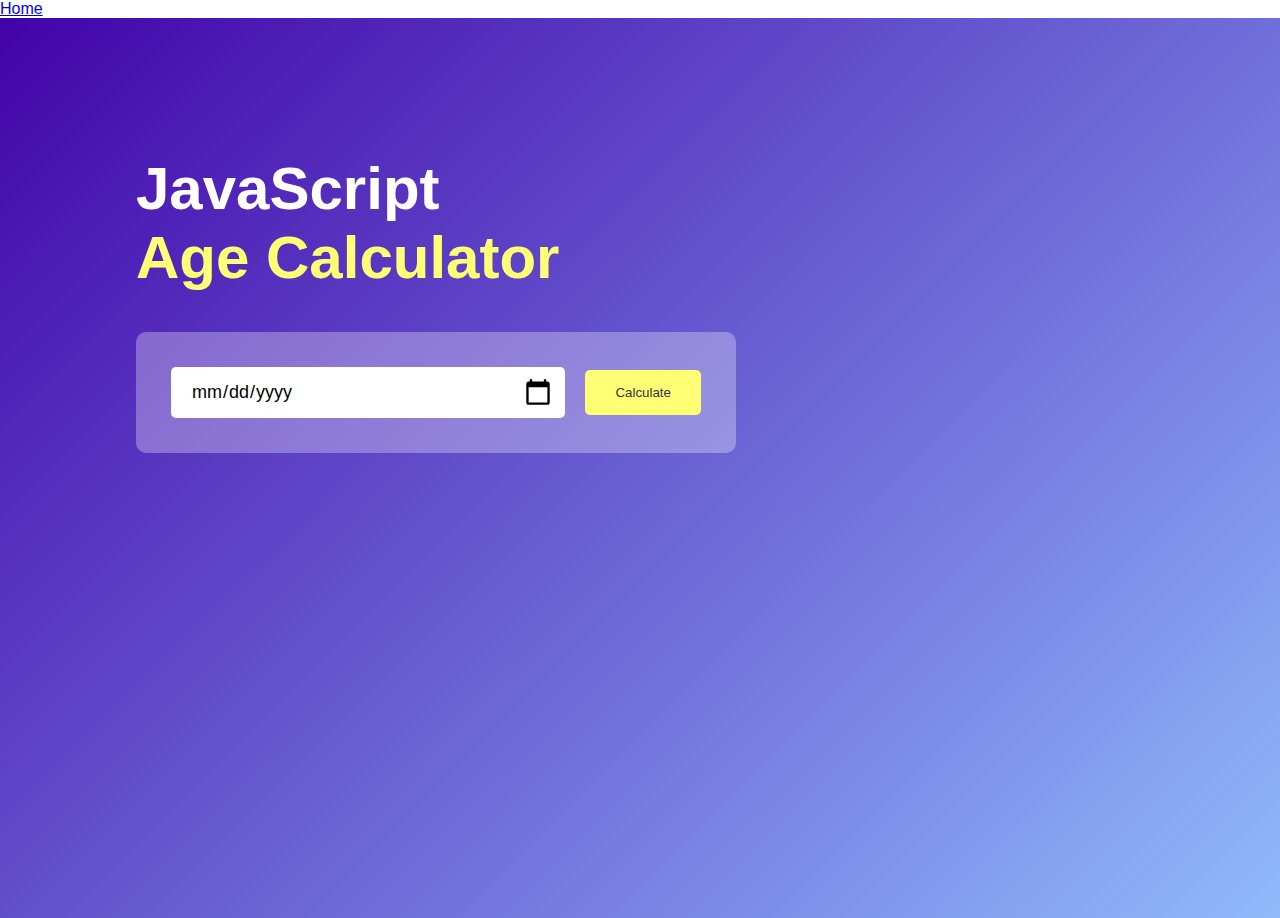
<file: AgeCalculator-app/index.html>
<!DOCTYPE html>
<html lang="en">
<head>
    <meta name="viewport" content="width=device-width, initial-scale=1.0">
    <title>Age calculator app</title>
    <link rel="stylesheet" href="style.css">
</head>
<body>


    <div class="navbar">
        <ul>
            <li><a class="active" href="../index.html">Home</a></li>
          </ul>
      </div>


    <div class="container">
        <div class="calculator">
            <h1>JavaScript<br><span>Age Calculator</span></h1>
            <div class="input-box">
                <input type="date" id="date">
                <button onclick="calculateAge()">Calculate</button>
            </div>
            <p id="result"></p>
        </div>
    </div>
    <script src="app.js"></script>
</body>
</html>
</file>
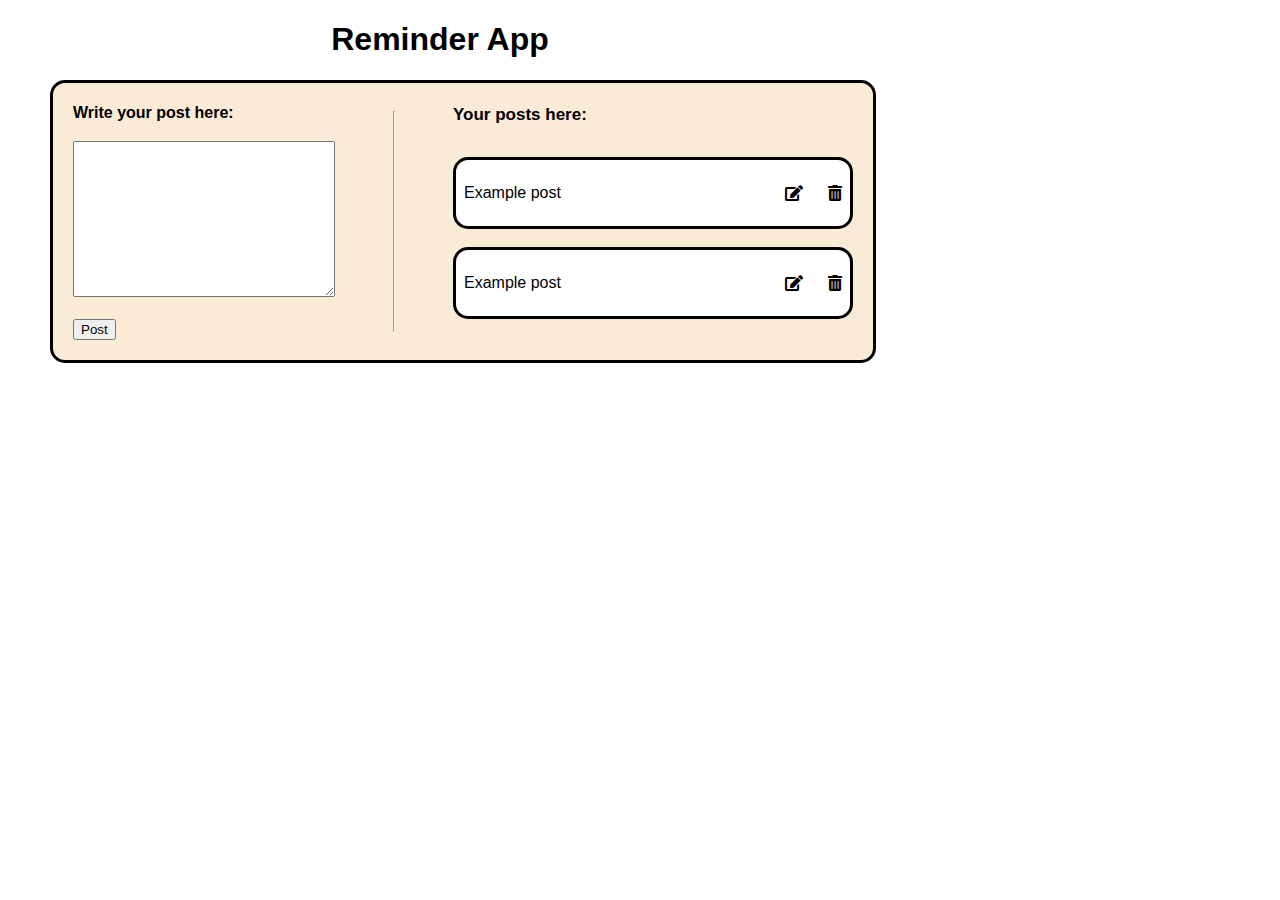
<file: crud_basics/index.html>
<!DOCTYPE html>
<html lang="en">
  <head>
    <meta charset="UTF-8">
    <meta name="viewport" content="width=device-width, initial-scale=1.0">
    <meta http-equiv="X-UA-Compatible" content="ie=edge">
    <title>CRUD basics</title>
    <link rel="stylesheet" href="style.css">
    <link rel="stylesheet" href="https://cdnjs.cloudflare.com/ajax/libs/font-awesome/5.15.4/css/all.min.css"/>

  </head>
  <body>

    <div class="container">
	<h1>Reminder App</h1> 

    <div class="container2">
        <div class="left">
            <form id="form">
                <label class="font" for=""></label><b>Write your post here:</b></label>
                <br><br>
                <textarea name="" id="input" cols="30" rows="10"></textarea>
                <br><br>
                <div id="msg"></div>
                <button type="submit">Post</button>
            </form>
        </div>
        <hr>
        <div class="right">
            <h3 class="font">Your posts here:</h3>
            <div id="posts">

                <div class="card">
                    <p>Example post</p>
                    <span class="options">
                        <i onClick="editPost(this)" class="fas fa-edit"></i>
                        <i onClick="deletePost(this)" class="fas fa-trash-alt"></i>
                    </span>
                </div>
                <br>
                <div class="card">
                    <p>Example post</p>
                    <span class="options">
                        <i onClick="editPost(this)" class="fas fa-edit"></i>
                        <i onClick="deletePost(this)" class="fas fa-trash-alt"></i>
                    </span>
                </div>


                <br>
            </div>
        </div>
    </div>
</div>
  </body>
  <script src="main.js"></script>
</html>
</file>
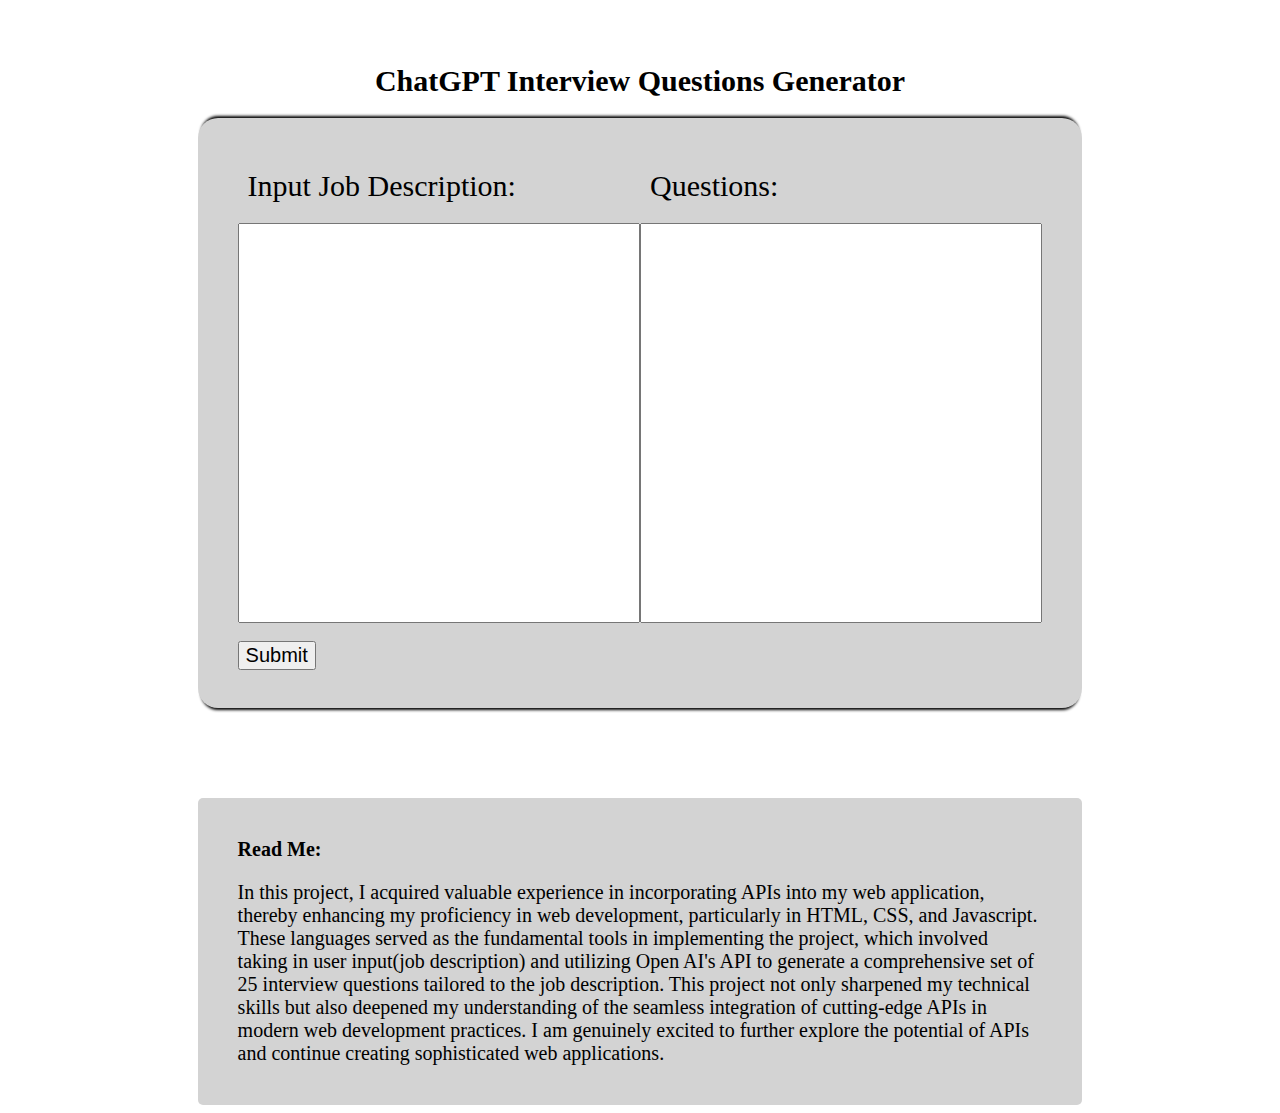
<file: interviewQuestion_app/index.html>
<!DOCTYPE html>
<html lang="en">
<head>
	<title>ChatGPT -- interview quetions page</title>
	<link rel="stylesheet" href="style.css">
	<script src=
    "https://smtpjs.com/v3/smtp.js">
  </script>
</head>
<body>
	<div id="wrap">
			
		<br><br>
			
		<h1><b>ChatGPT Interview Questions Generator</b></h1>	
		
		<div class="box">

			<div class="flex-container">
  				<div>Input Job Description: </div>
  				<div>Questions:</div>
			</div>
		
			<div class="container2">
    			<textarea class="textarea" id="textarea1"></textarea>
    			<textarea class="textarea" id="textarea2"></textarea>
  			</div>
			
			<br>
			
			<script src="app.js"></script>
			
			<button id="submitbttn" onclick="savevar(); checkTextArea()">Submit</button>

			<p id="elementToShow">Loading...</p>
			
			<br><br>
			
		</div>

		<br><br><br><br><br>

		<div class="read-me">
			<p><b>Read Me:</b></p>
			<p>In this project, I acquired valuable experience in incorporating APIs into my web
				application, thereby enhancing my proficiency in web development, particularly
				in HTML, CSS, and Javascript. These languages served as the fundamental tools
				in implementing the project, which involved taking in user input(job description)
				and utilizing Open AI's API to generate a comprehensive set of 25
				interview questions tailored to the job description. This project not only
				sharpened my technical skills but also deepened my understanding of the
				seamless integration of cutting-edge APIs in modern web development
				practices. I am genuinely excited to further
				explore the potential of APIs and continue creating sophisticated web
				applications.</p>
		</div>
	</div>

	
</body>
</html>
</file>
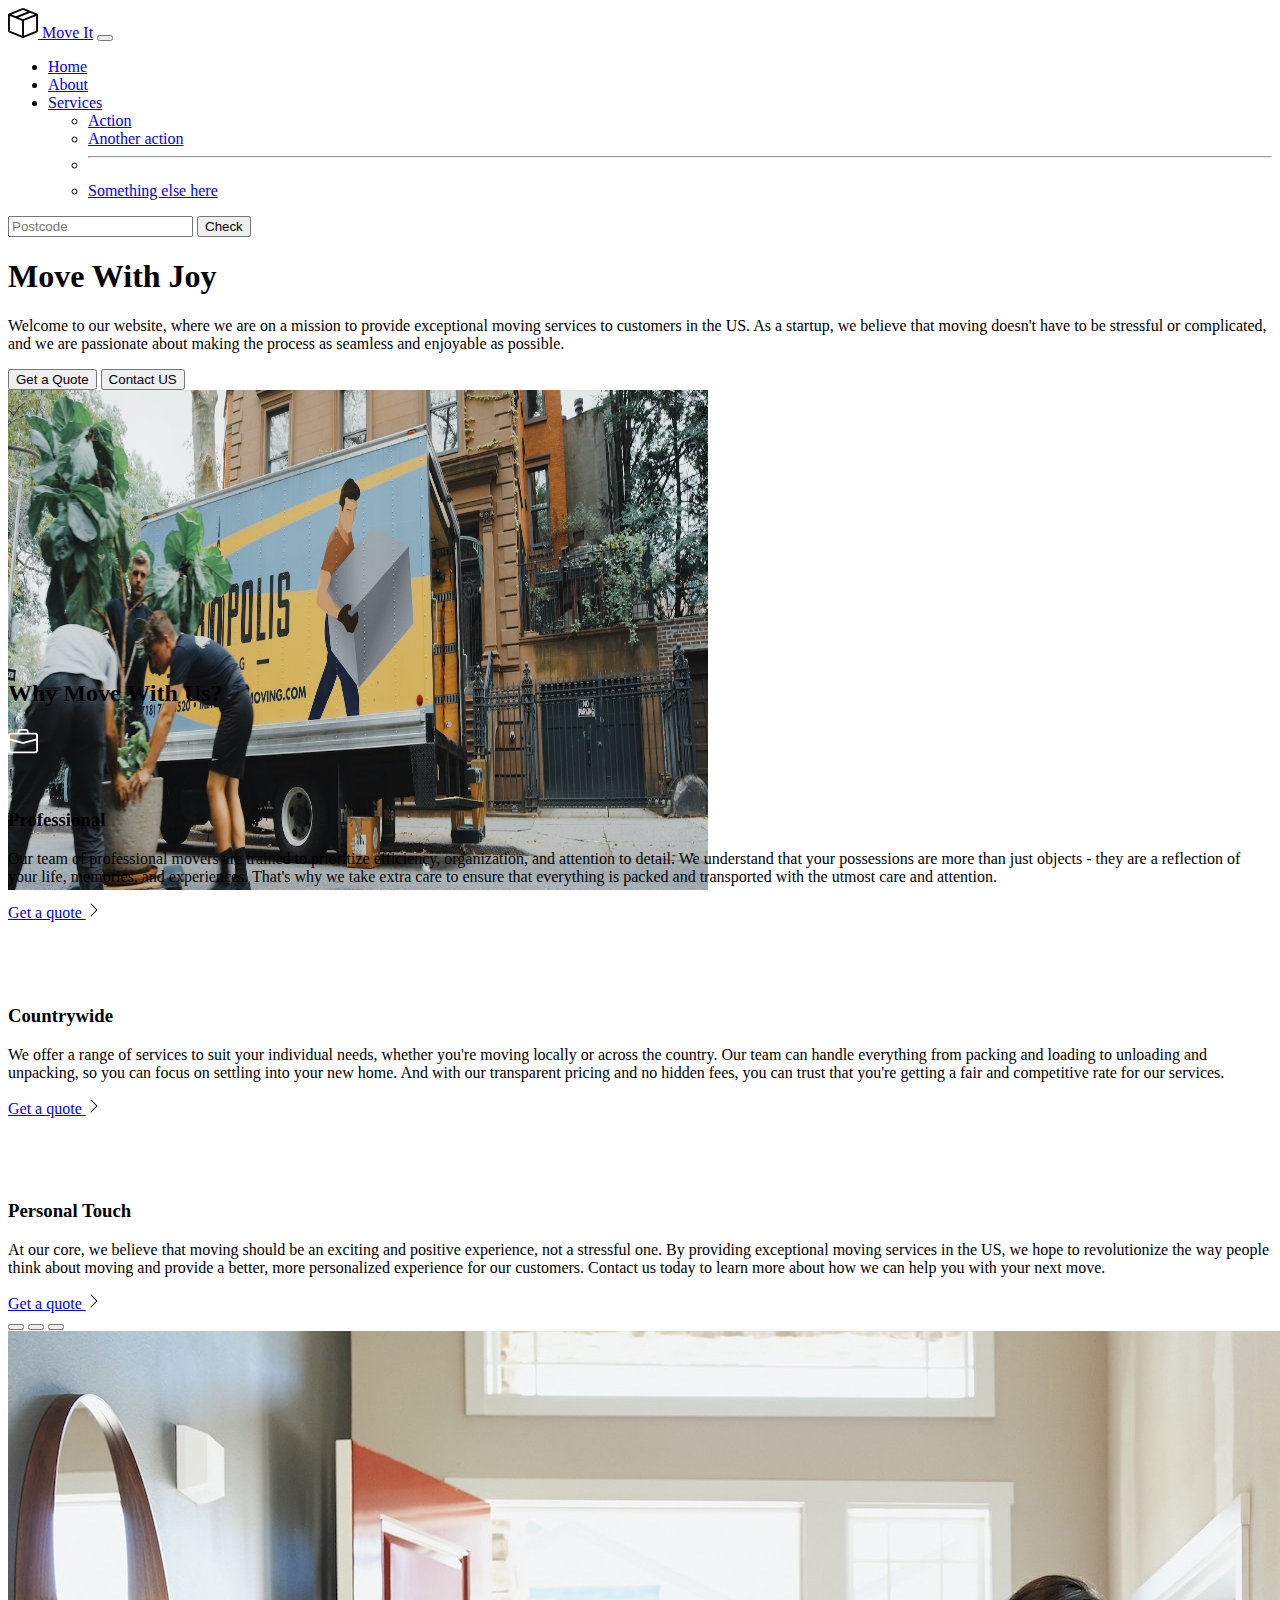
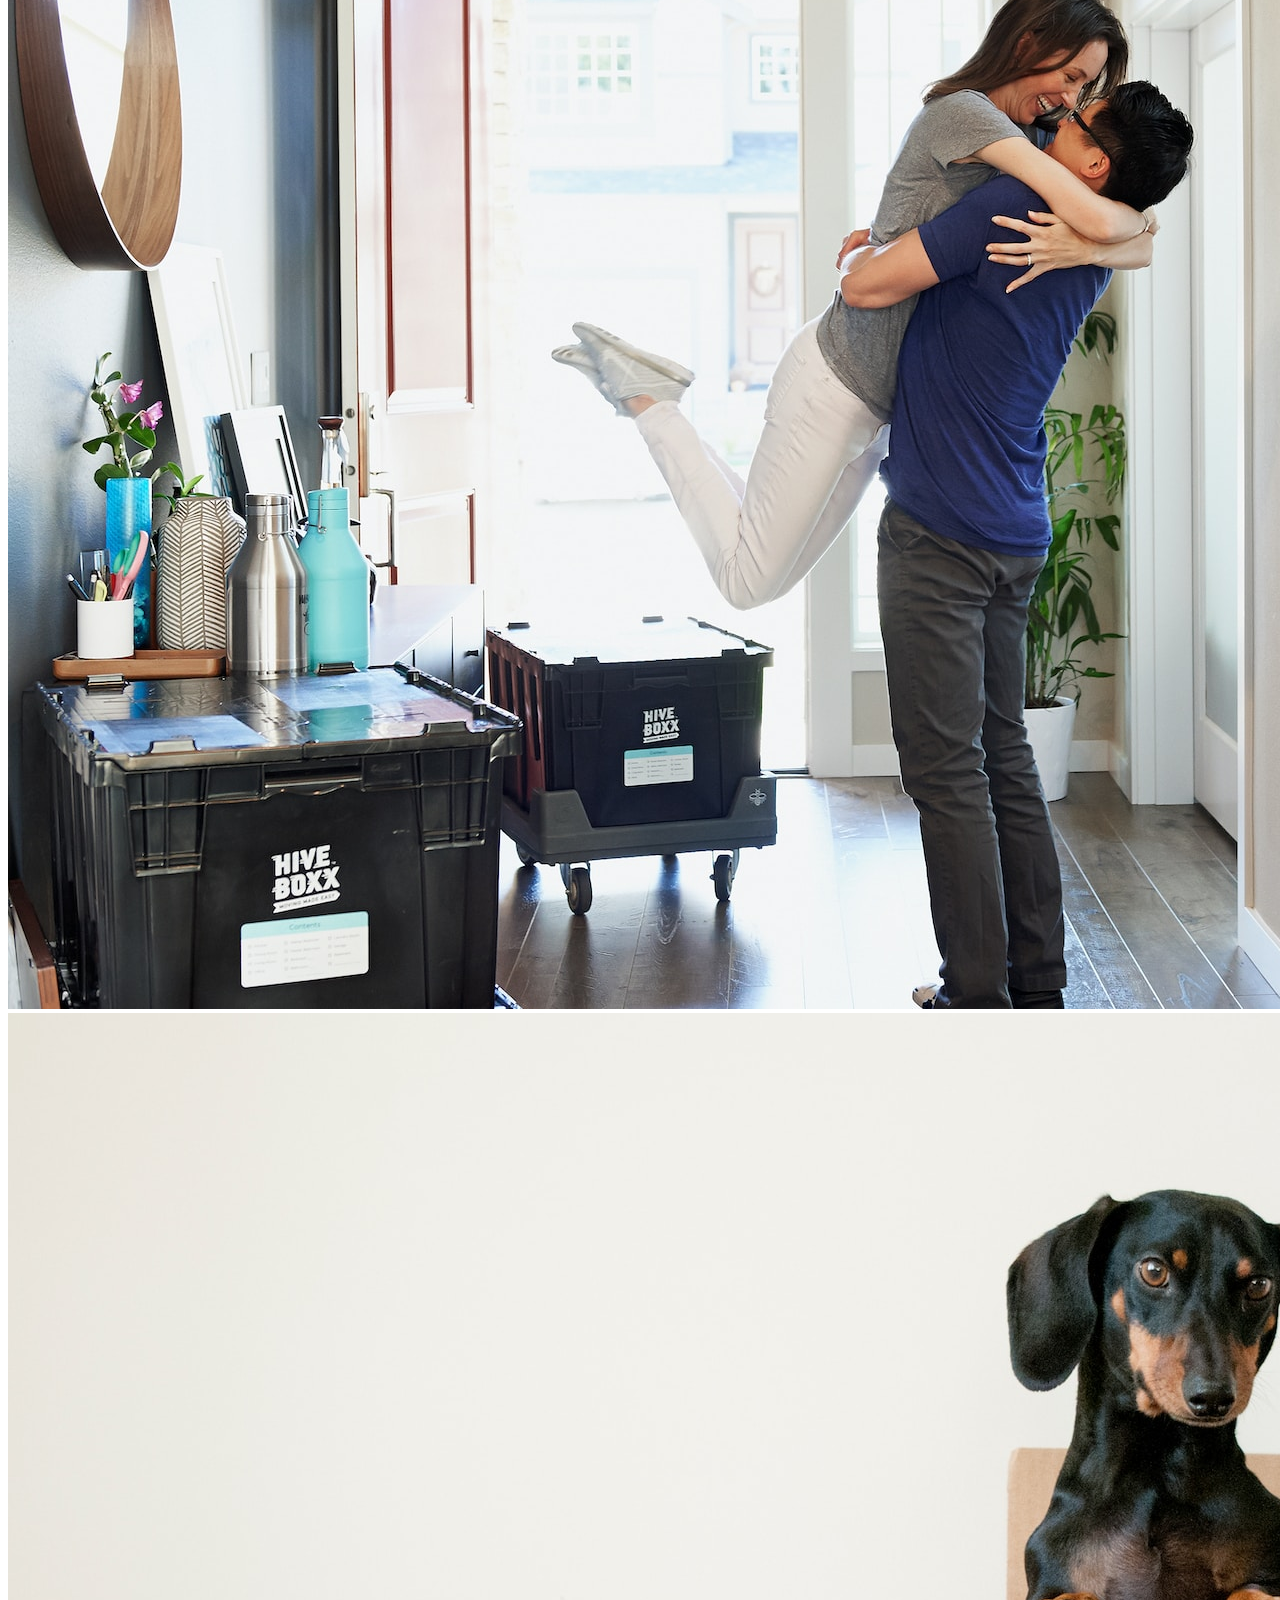
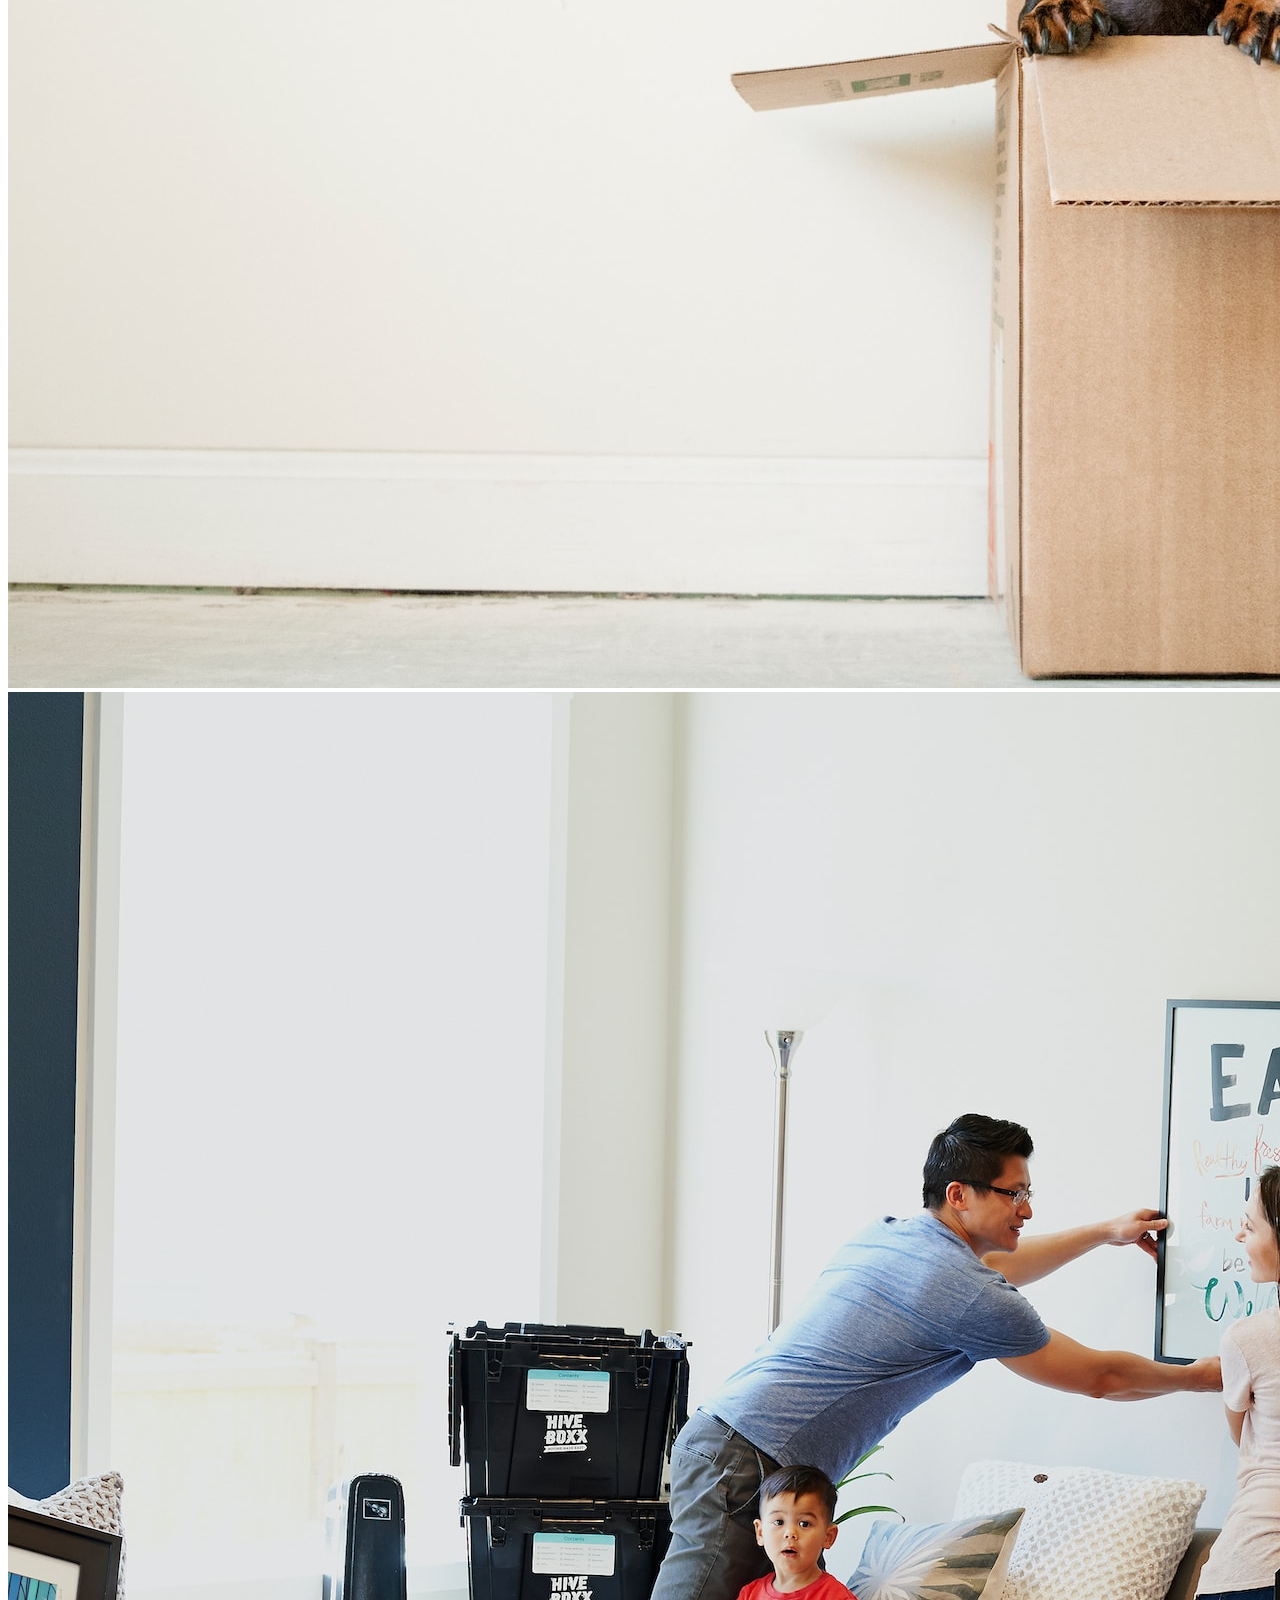
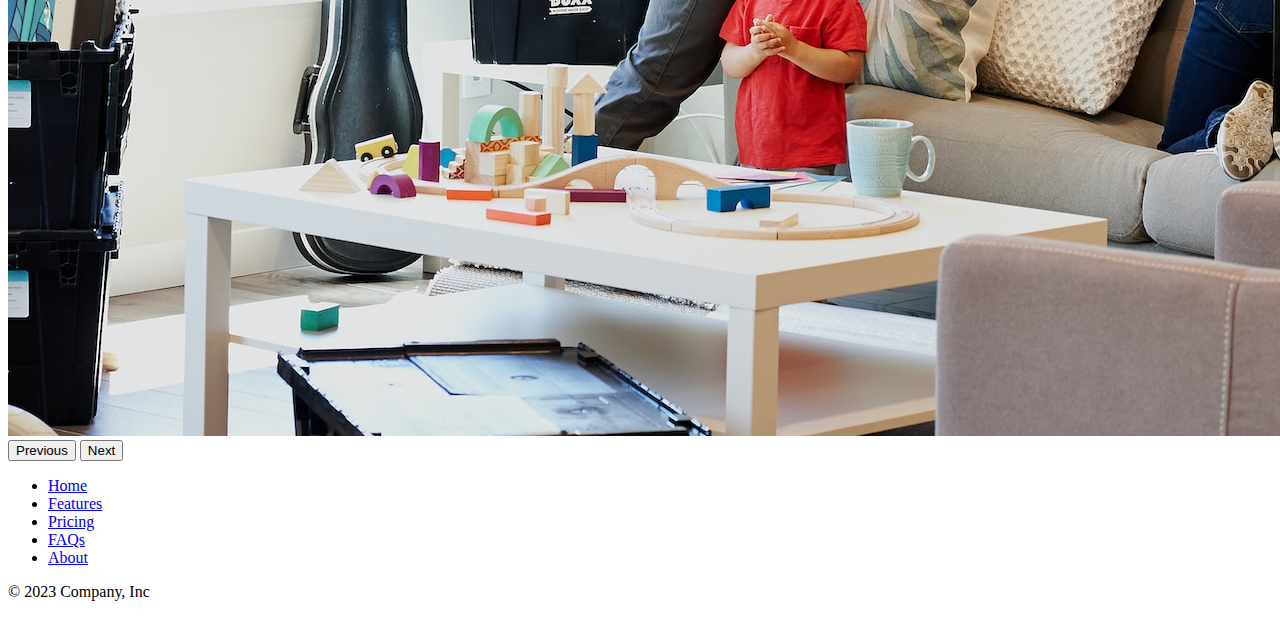
<file: moving-ws/index.html>
<!DOCTYPE html>
<html lang="en">

<head>
  <meta charset="UTF-8">
  <meta name="viewport" content="width=device-width, initial-scale=1.0">
  <title>Bootstrap Components</title>
  <link href="https://cdn.jsdelivr.net/npm/bootstrap@5.3.0-alpha2/dist/css/bootstrap.min.css" rel="stylesheet"
    integrity="sha384-aFq/bzH65dt+w6FI2ooMVUpc+21e0SRygnTpmBvdBgSdnuTN7QbdgL+OapgHtvPp" crossorigin="anonymous">
  <style>
    .feature-icon {
    width: 4rem;
    height: 4rem;
    border-radius: 0.75rem;
}

  </style>
</head>

<body>
  <nav class="navbar navbar-expand-lg bg-body-tertiary">
    <div class="container-fluid">
      <a class="navbar-brand" href="#"> <img src="./box-seam.svg" alt="box" height="30"> Move It</a>
      <button class="navbar-toggler" type="button" data-bs-toggle="collapse" data-bs-target="#navbarSupportedContent" aria-controls="navbarSupportedContent" aria-expanded="false" aria-label="Toggle navigation">
        <span class="navbar-toggler-icon"></span>
      </button>
      <div class="collapse navbar-collapse" id="navbarSupportedContent">
        <ul class="navbar-nav me-auto mb-2 mb-lg-0">
          <li class="nav-item">
            <a class="nav-link active" aria-current="page" href="#">Home</a>
          </li>
          <li class="nav-item">
            <a class="nav-link" href="#">About</a>
          </li>
          <li class="nav-item dropdown">
            <a class="nav-link dropdown-toggle" href="#" role="button" data-bs-toggle="dropdown" aria-expanded="false">
              Services
            </a>
            <ul class="dropdown-menu">
              <li><a class="dropdown-item" href="#">Action</a></li>
              <li><a class="dropdown-item" href="#">Another action</a></li>
              <li><hr class="dropdown-divider"></li>
              <li><a class="dropdown-item" href="#">Something else here</a></li>
            </ul>
          </li>
        </ul>
        <form class="d-flex" role="search">
          <input class="form-control me-2" type="search" placeholder="Postcode" aria-label="Search">
          <button class="btn btn-outline-success" type="submit">Check</button>
        </form>
      </div>
    </div>
  </nav>





  <div class="px-4 pt-5 my-5 text-center border-bottom">
    <h1 class="display-4 fw-bold text-body-emphasis">Move With Joy</h1>
    <div class="col-lg-6 mx-auto">
      <p class="lead mb-4">Welcome to our website, where we are on a mission to provide exceptional moving services to customers in the US. 
        As a startup, we believe that moving doesn't have to be stressful or complicated, and we are passionate about making the process as 
        seamless and enjoyable as possible.</p>
      <div class="d-grid gap-2 d-sm-flex justify-content-sm-center mb-5">
        <button type="button" class="btn btn-primary btn-lg px-4 me-sm-3">Get a Quote</button>
        <button type="button" class="btn btn-outline-secondary btn-lg px-4">Contact US</button>
      </div>
    </div>
    <div class="overflow-hidden" style="max-height: 30vh;">
      <div class="container px-5">
        <img src="moving-van.jpg" class="img-fluid border rounded-3 shadow-lg mb-4" alt="moving van" width="700" height="500" loading="lazy">
      </div>
    </div>
  </div>










  <div class="container px-4 py-5" id="featured-3">
    <h2 class="pb-2 border-bottom">Why Move With Us?</h2>
    <div class="row g-4 py-5 row-cols-1 row-cols-lg-3">
      <div class="feature col">
        <div class="feature-icon d-inline-flex align-items-center justify-content-center text-bg-primary bg-gradient fs-2 mb-3">
          <img src="./briefcase.svg" alt="breifcase" height="30">
        </div>
        <h3 class="fs-2 text-body-emphasis">Professional</h3>
        <p>Our team of professional movers are trained to prioritize efficiency, organization, and attention to detail. We understand that your possessions are more than just 
          objects - they are a reflection of your life, memories, and experiences. That's why we take extra care to ensure that everything is packed and transported with the 
          utmost care and attention.</p>
        <a href="#" class="icon-link">
          Get a quote
          <img src="./chevron-right.svg" alt="chevron right">
        </a>
      </div>
      <div class="feature col">
        <div class="feature-icon d-inline-flex align-items-center justify-content-center text-bg-primary bg-gradient fs-2 mb-3">
          <img src="./bus-front.svg" alt="bus front" height="30">
        </div>
        <h3 class="fs-2 text-body-emphasis">Countrywide</h3>
        <p>We offer a range of services to suit your individual needs, whether you're moving locally or across the country. Our team can handle everything from packing and 
          loading to unloading and unpacking, so you can focus on settling into your new home. And with our transparent pricing and no hidden fees, you can trust that you're 
          getting a fair and competitive rate for our services.</p>
        <a href="#" class="icon-link">
          Get a quote
          <img src="./chevron-right.svg" alt="chevron right">
        </a>
      </div>
      <div class="feature col">
        <div class="feature-icon d-inline-flex align-items-center justify-content-center text-bg-primary bg-gradient fs-2 mb-3">
          <img src="./chat-square-heart.svg" alt="chat square" height="30">
        </div>
        <h3 class="fs-2 text-body-emphasis">Personal Touch</h3>
        <p>At our core, we believe that moving should be an exciting and positive experience, not a stressful one. By providing 
          exceptional moving services in the US, we hope to revolutionize the way people think about moving and provide a better, 
          more personalized experience for our customers. Contact us today to learn more about how we can help you with your next move.</p>
        <a href="#" class="icon-link">
          Get a quote
          <img src="./chevron-right.svg" alt="chevron right">
        </a>
      </div>
    </div>
  </div>







<div class="container">
  <div id="carouselExampleIndicators" class="carousel slide">
    <div class="carousel-indicators">
      <button type="button" data-bs-target="#carouselExampleIndicators" data-bs-slide-to="0" class="active" aria-current="true" aria-label="Slide 1"></button>
      <button type="button" data-bs-target="#carouselExampleIndicators" data-bs-slide-to="1" aria-label="Slide 2"></button>
      <button type="button" data-bs-target="#carouselExampleIndicators" data-bs-slide-to="2" aria-label="Slide 3"></button>
    </div>
    <div class="carousel-inner">
      <div class="carousel-item active">
        <img src="./couple.jpg" class="d-block w-100" alt="couple">
      </div>
      <div class="carousel-item">
        <img src="./dog.jpg" class="d-block w-100" alt="dog">
      </div>
      <div class="carousel-item">
        <img src="./family.jpg" class="d-block w-100" alt="family">
      </div>
    </div>
    <button class="carousel-control-prev" type="button" data-bs-target="#carouselExampleIndicators" data-bs-slide="prev">
      <span class="carousel-control-prev-icon" aria-hidden="true"></span>
      <span class="visually-hidden">Previous</span>
    </button>
    <button class="carousel-control-next" type="button" data-bs-target="#carouselExampleIndicators" data-bs-slide="next">
      <span class="carousel-control-next-icon" aria-hidden="true"></span>
      <span class="visually-hidden">Next</span>
    </button>
  </div>
</div>




<div class="container">
  <footer class="py-3 my-4">
    <ul class="nav justify-content-center border-bottom pb-3 mb-3">
      <li class="nav-item"><a href="#" class="nav-link px-2 text-body-secondary">Home</a></li>
      <li class="nav-item"><a href="#" class="nav-link px-2 text-body-secondary">Features</a></li>
      <li class="nav-item"><a href="#" class="nav-link px-2 text-body-secondary">Pricing</a></li>
      <li class="nav-item"><a href="#" class="nav-link px-2 text-body-secondary">FAQs</a></li>
      <li class="nav-item"><a href="#" class="nav-link px-2 text-body-secondary">About</a></li>
    </ul>
    <p class="text-center text-body-secondary">© 2023 Company, Inc</p>
  </footer>
</div>

  


  <script src="https://cdn.jsdelivr.net/npm/bootstrap@5.3.1/dist/js/bootstrap.bundle.min.js" integrity="sha384-HwwvtgBNo3bZJJLYd8oVXjrBZt8cqVSpeBNS5n7C8IVInixGAoxmnlMuBnhbgrkm" crossorigin="anonymous"></script>
</body>

</html>
</file>
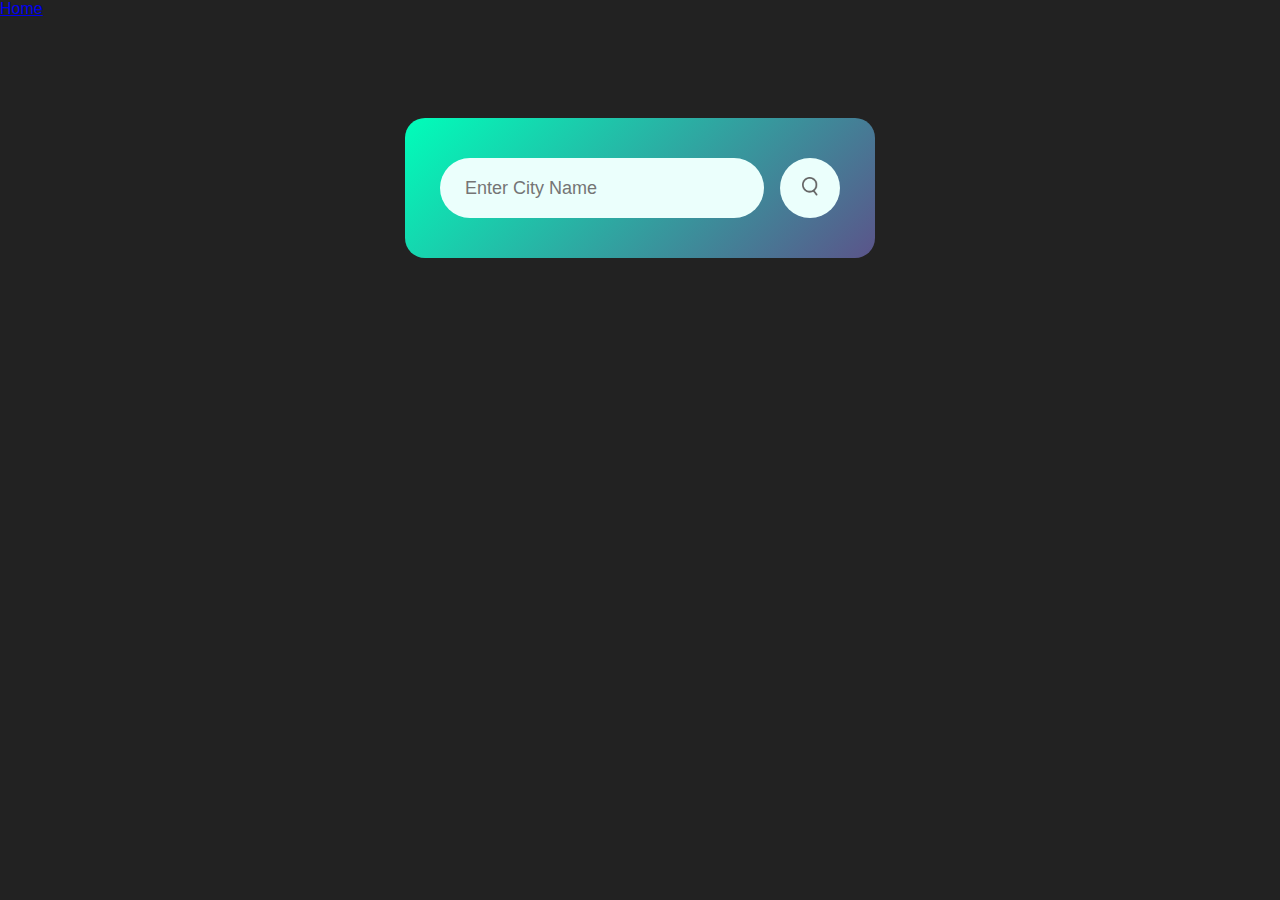
<file: weather-app/index.html>
<!DOCTYPE html>
<html lang="en">
<head>
    <meta name="viewport" content="width=device-width, initial-scale=1.0">
    <title>Weather App</title>
    <link rel="stylesheet" href="style.css">
</head>
<body>


    <div class="navbar">
        <ul>
            <li><a class="active" href="../index.html">Home</a></li>
          </ul>
      </div>



    <div class="card">
        <div class="search">
            <input type="text" placeholder="Enter City Name" 
            spellcheck="false">
            <button><img src="images/search.png"></button>
        </div>
        <div class="error">
            <p>Invalid City Name</p>
        </div>
        <div class="weather">
            <img src="images/rain.png" class="weather-icon">
            <h1 class="temp">80°F</h1>
            <h2 class="city">New York</h2>
            <div class="details">
                <div class="col">
                    <img src="images/humidity.png">
                    <div>
                        <p class="humidity">50%</p>
                        <p>Humidity</p>
                    </div>
                </div>
                <div class="col">
                    <img src="images/wind.png">
                    <div>
                        <p class="wind">15 m/hr</p>
                        <p>Wind Speed</p>
                    </div>
                </div>
            </div>
        </div>
    </div>

    <script>

        const apiKey = "044ec53c5b4b3a7d47382ed027a96c4d";
        const apiUrl = "https://api.openweathermap.org/data/2.5/weather?units=imperial&q=";

        const searchBox = document.querySelector(".search input");
        const searchBtn = document.querySelector(".search button");
        const weatherIcon = document.querySelector(".weather-icon");

        async function checkWeather(city){
            const response = await fetch(apiUrl + city + '&appid=' + apiKey);

            if(response.status == 404){
                document.querySelector(".error").style.display = "block";
                document.querySelector(".weather").style.display = "none";
            }else{
                var data = await response.json();

                document.querySelector(".city").innerHTML = data.name;
                document.querySelector(".temp").innerHTML = Math.round(data.main.temp) + "°F";
                document.querySelector(".humidity").innerHTML = data.main.humidity + "%";
                document.querySelector(".wind").innerHTML = data.wind.speed + " m/hr";

                if(data.weather[0].main == "Clouds"){
                    weatherIcon.src = "images/clouds.png";
                }
                else if(data.weather[0].main == "Clear"){
                    weatherIcon.src = "images/clear.png"
                }
                else if(data.weather[0].main == "Rain"){
                    weatherIcon.src = "images/rain.png"
                }
                else if(data.weather[0].main == "Drizzle"){
                    weatherIcon.src = "images/drizzle.png"
                }
                else if(data.weather[0].main == "Mist"){
                    weatherIcon.src = "images/mist.png"
                }
                document.querySelector(".weather").style.display = "block";
                document.querySelector(".error").style.display = "none";
            }
        }
        searchBtn.addEventListener("click", ()=>{
            checkWeather(searchBox.value);
        })
    </script>
</body>
</html>
</file>
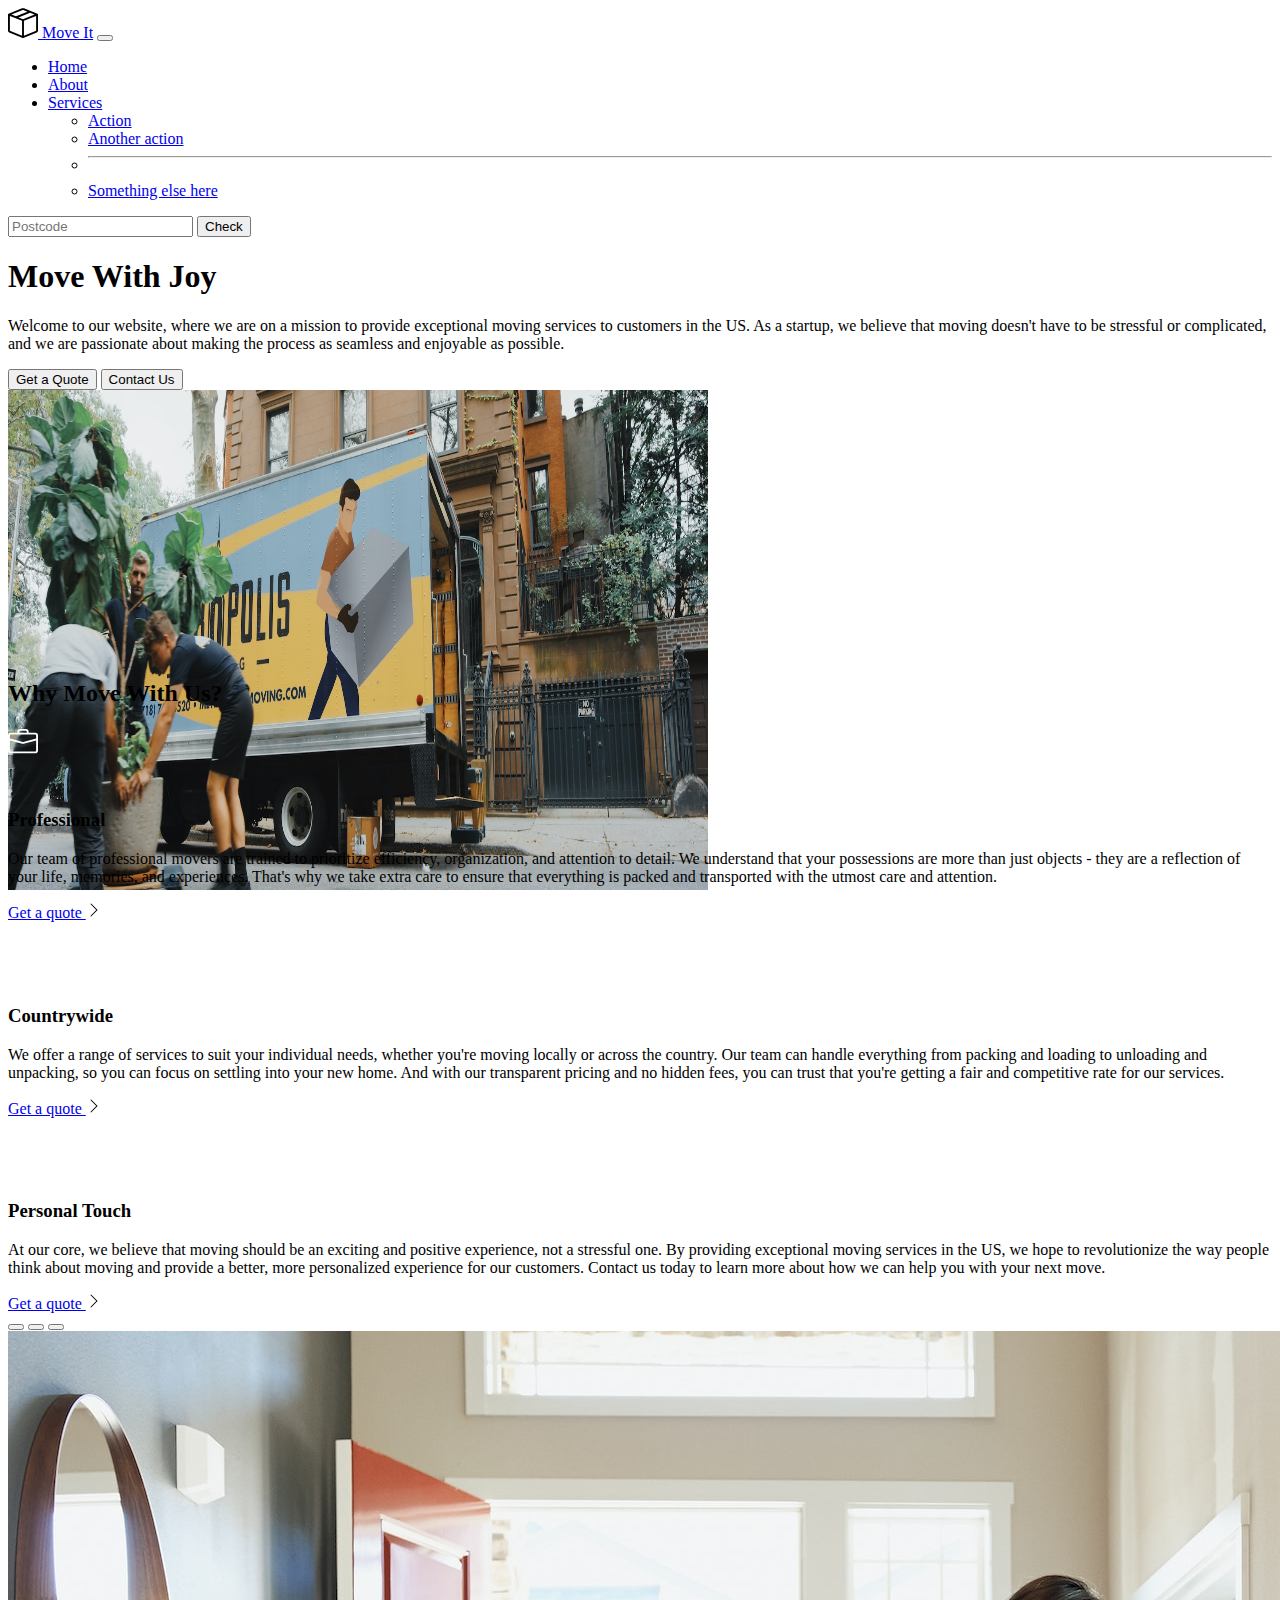
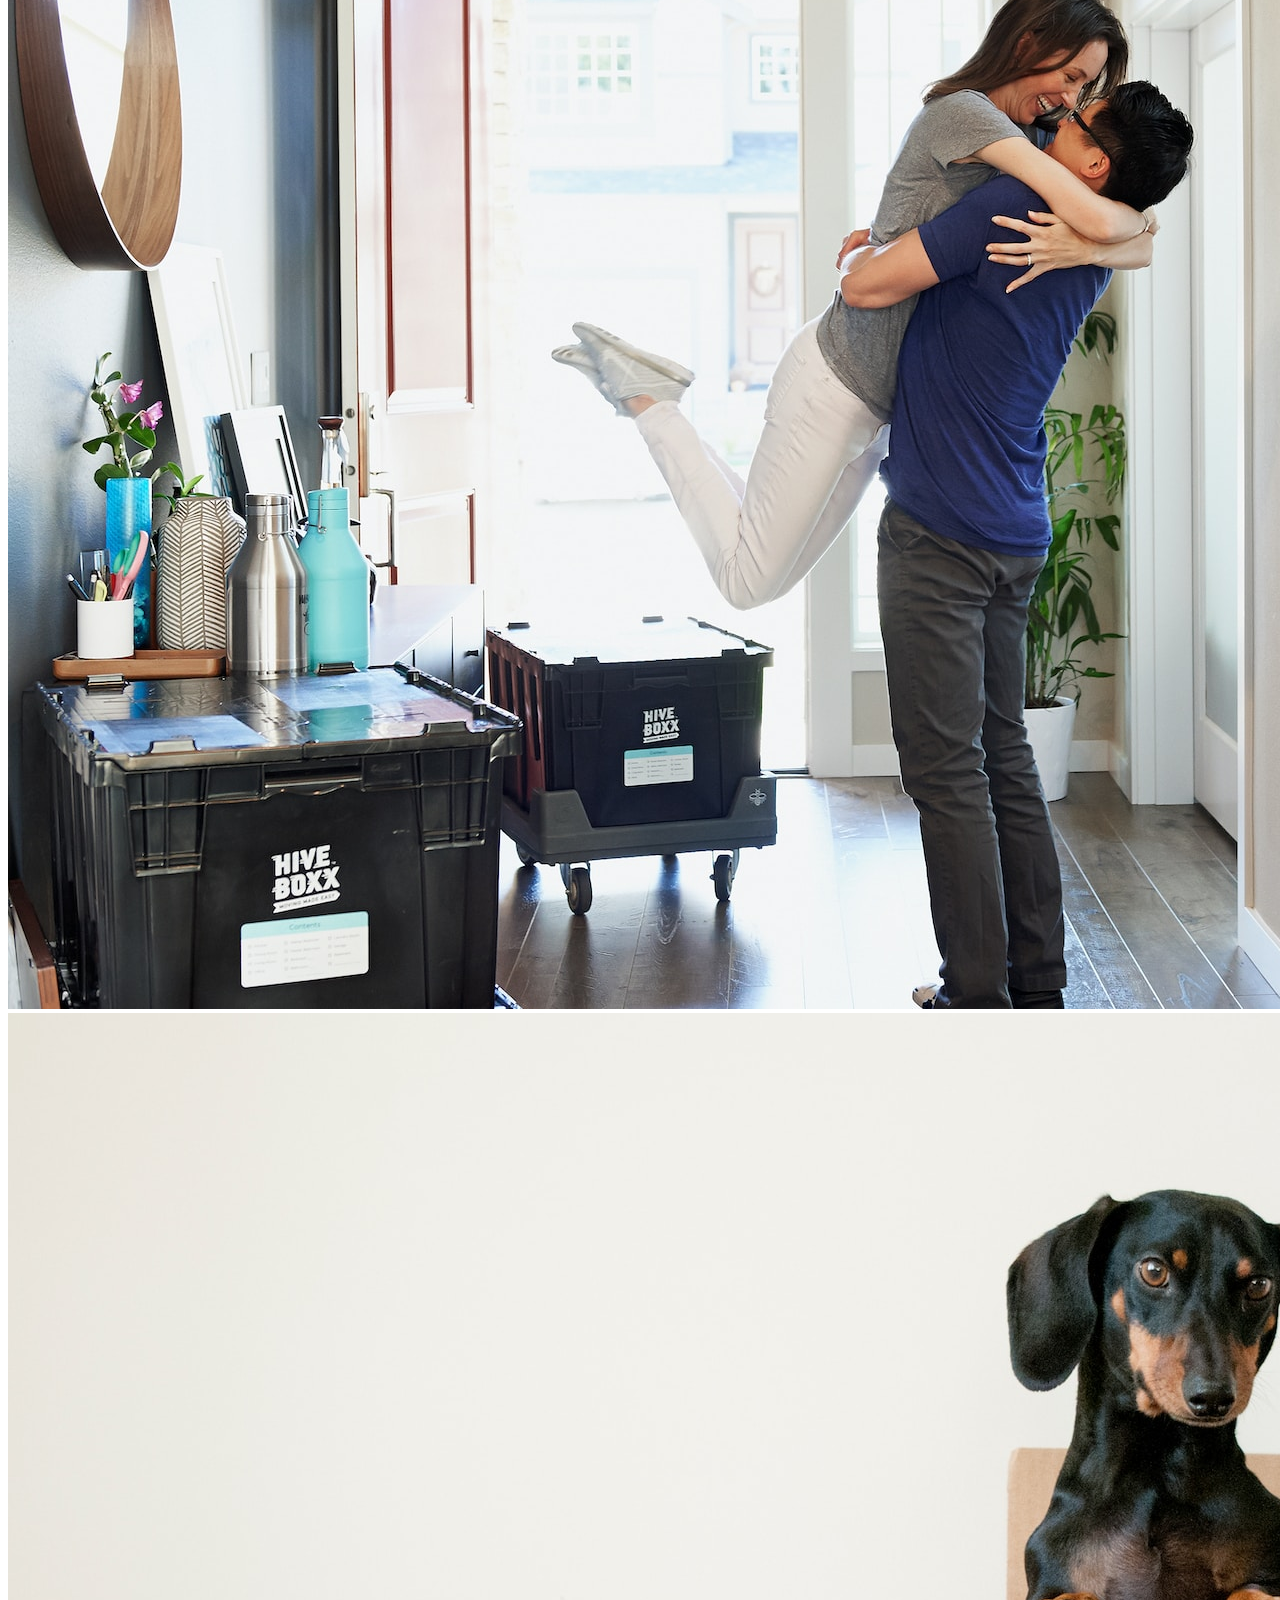
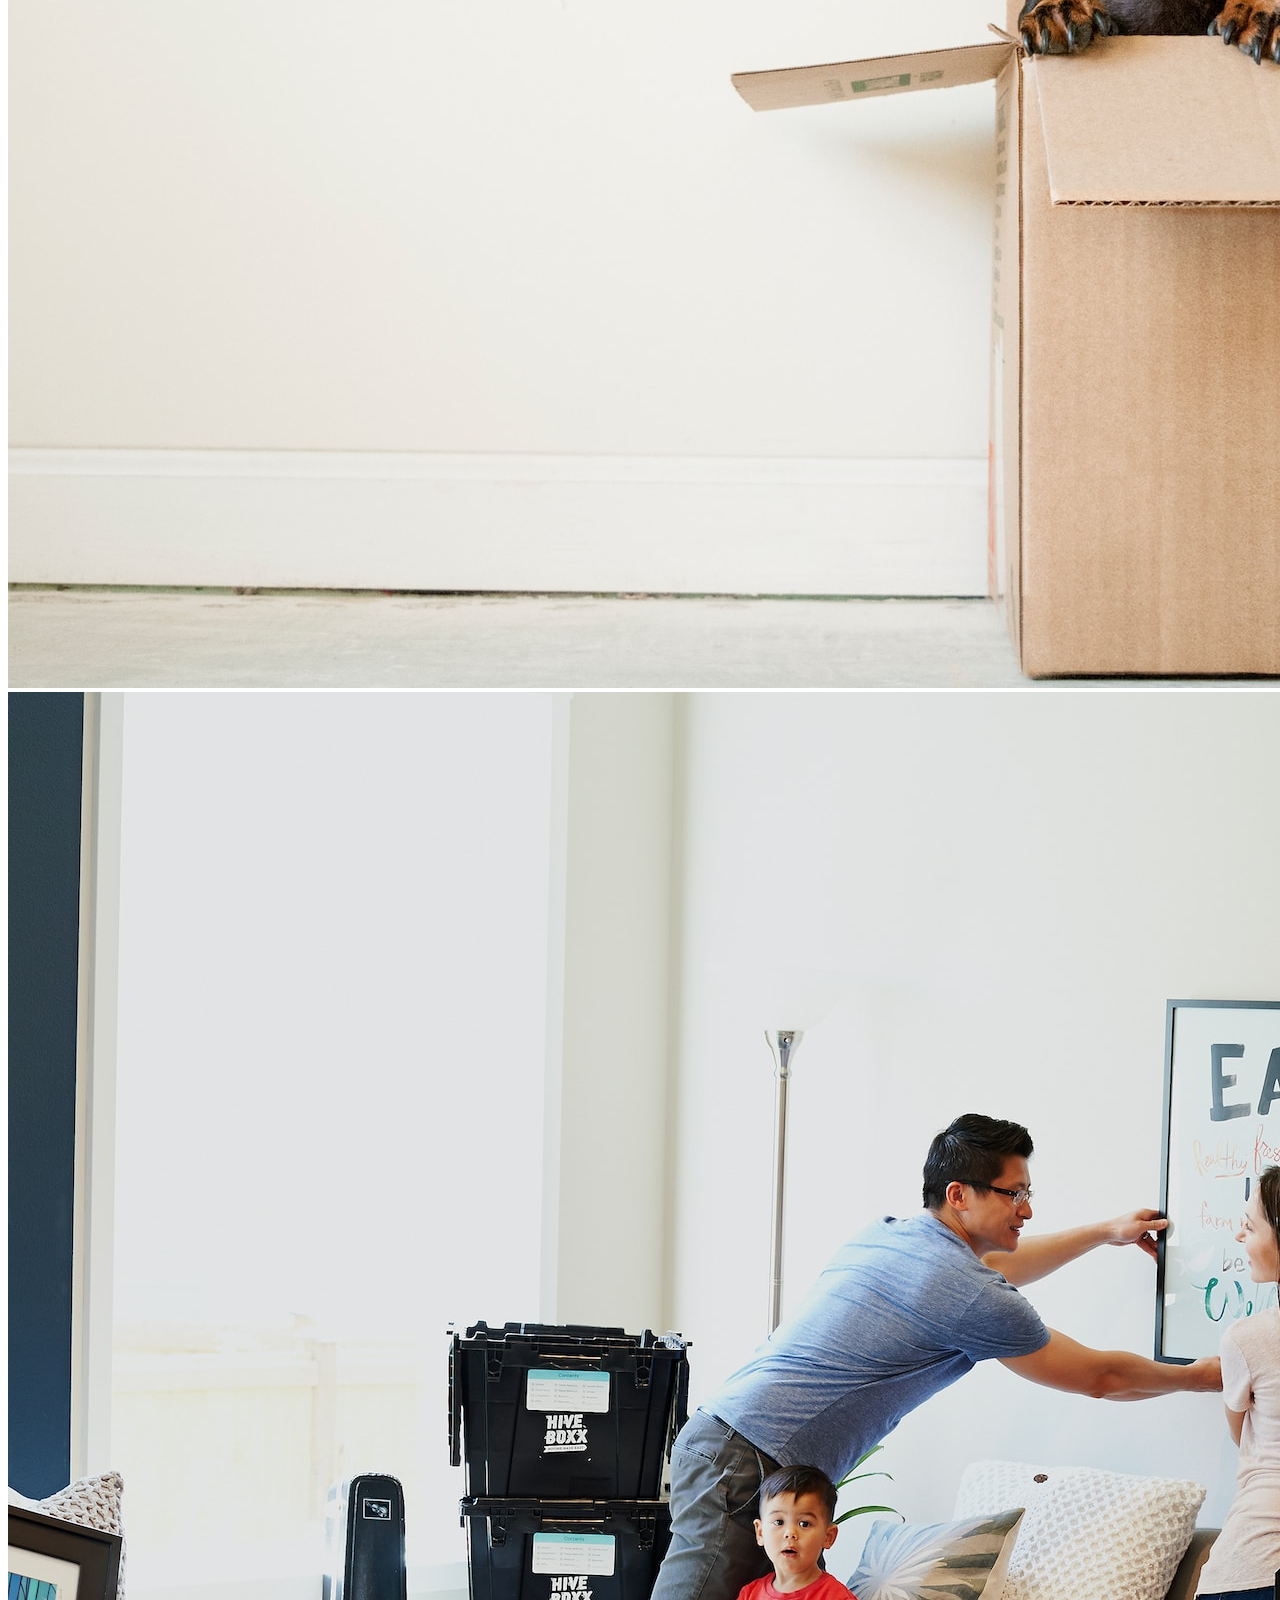
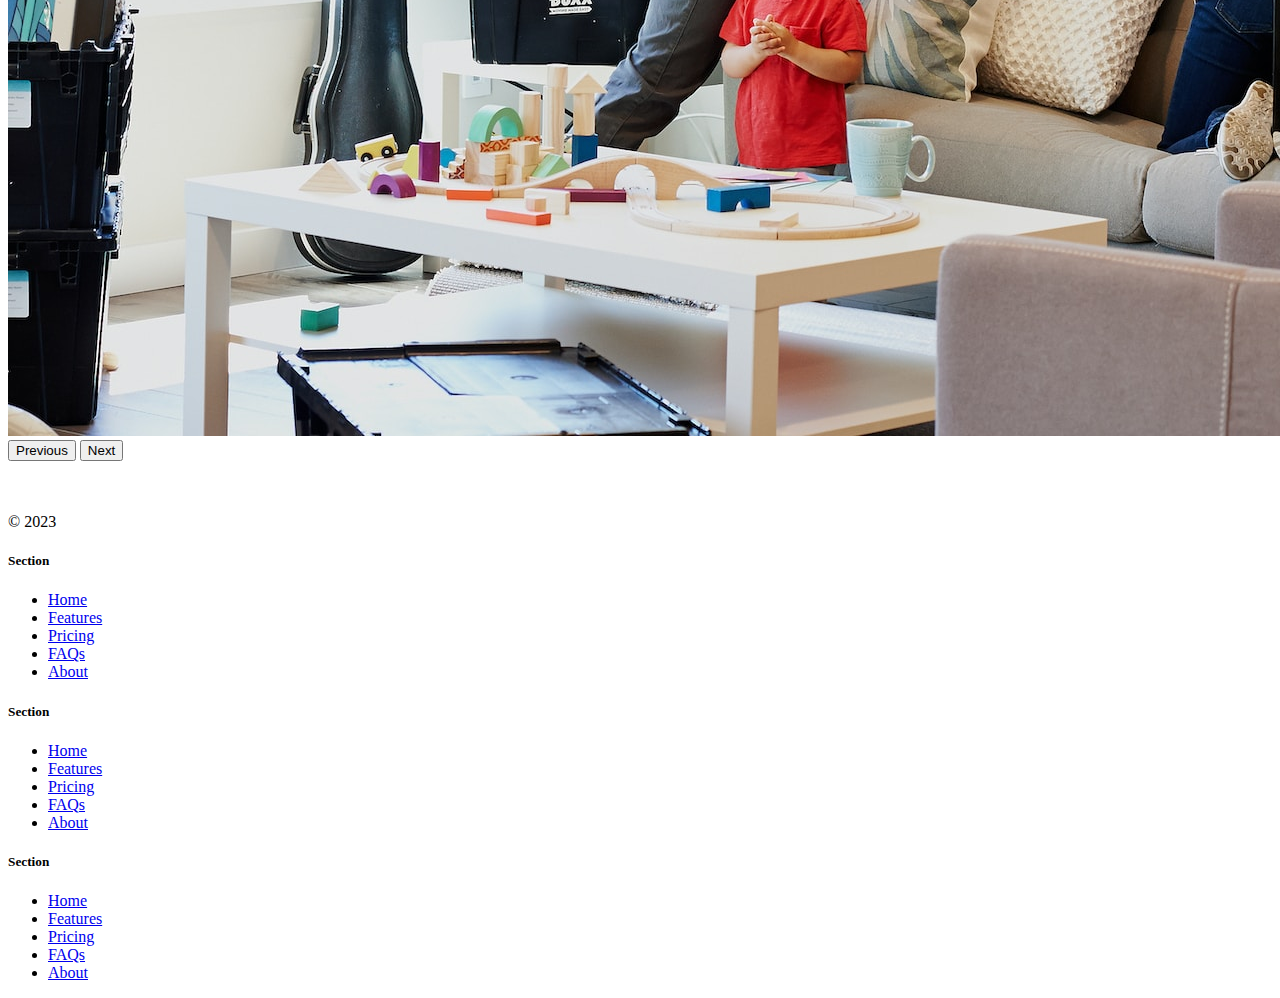
<file: moving-ws/solution.html>
<!DOCTYPE html>
<html lang="en">

<head>
  <meta charset="UTF-8">
  <meta name="viewport" content="width=device-width, initial-scale=1.0">
  <title>Bootstrap Components</title>
  <link href="https://cdn.jsdelivr.net/npm/bootstrap@5.3.0-alpha2/dist/css/bootstrap.min.css" rel="stylesheet"
    integrity="sha384-aFq/bzH65dt+w6FI2ooMVUpc+21e0SRygnTpmBvdBgSdnuTN7QbdgL+OapgHtvPp" crossorigin="anonymous">
  <style>
    .feature-icon {
      width: 4rem;
      height: 4rem;
      border-radius: 0.75rem;
    }
  </style>
</head>

<body>

  <nav class="navbar navbar-expand-lg bg-body-tertiary">
    <div class="container-fluid">
      <a class="navbar-brand" href="#"><img src="./box-seam.svg" alt="moveit brand icon" height="30"> Move It</a>
      <button class="navbar-toggler" type="button" data-bs-toggle="collapse" data-bs-target="#navbarSupportedContent"
        aria-controls="navbarSupportedContent" aria-expanded="false" aria-label="Toggle navigation">
        <span class="navbar-toggler-icon"></span>
      </button>
      <div class="collapse navbar-collapse" id="navbarSupportedContent">
        <ul class="navbar-nav me-auto mb-2 mb-lg-0">
          <li class="nav-item">
            <a class="nav-link active" aria-current="page" href="#">Home</a>
          </li>
          <li class="nav-item">
            <a class="nav-link" href="#">About</a>
          </li>
          <li class="nav-item dropdown">
            <a class="nav-link dropdown-toggle" href="#" role="button" data-bs-toggle="dropdown" aria-expanded="false">
              Services
            </a>
            <ul class="dropdown-menu">
              <li><a class="dropdown-item" href="#">Action</a></li>
              <li><a class="dropdown-item" href="#">Another action</a></li>
              <li>
                <hr class="dropdown-divider">
              </li>
              <li><a class="dropdown-item" href="#">Something else here</a></li>
            </ul>
          </li>
        </ul>
        <form class="d-flex" role="search">
          <input class="form-control me-2" type="search" placeholder="Postcode" aria-label="Search">
          <button class="btn btn-outline-success" type="submit">Check</button>
        </form>
      </div>
    </div>
  </nav>


  <div class="px-4 pt-5 my-5 text-center border-bottom">
    <h1 class="display-4 fw-bold text-body-emphasis">Move With Joy</h1>
    <div class="col-lg-6 mx-auto">
      <p class="lead mb-4">Welcome to our website, where we are on a mission to provide exceptional moving services to
        customers in the US. As a
        startup, we believe that moving doesn't have to be stressful or complicated, and we are passionate about making
        the
        process as seamless and enjoyable as possible.
      </p>
      <div class="d-grid gap-2 d-sm-flex justify-content-sm-center mb-5">
        <button type="button" class="btn btn-primary btn-lg px-4 me-sm-3">Get a Quote</button>
        <button type="button" class="btn btn-outline-secondary btn-lg px-4">Contact Us</button>
      </div>
    </div>
    <div class="overflow-hidden" style="max-height: 30vh;">
      <div class="container px-5">
        <img src="./moving-van.jpg" class="img-fluid border rounded-3 shadow-lg mb-4" alt="Example image" width="700"
          height="500" loading="lazy">
      </div>
    </div>
  </div>

  <div class="container px-4 py-5" id="featured-3">
    <h2 class="pb-2 border-bottom">Why Move With Us?</h2>
    <div class="row g-4 py-5 row-cols-1 row-cols-lg-3">
      <div class="feature col">
        <div
          class="feature-icon d-inline-flex align-items-center justify-content-center text-bg-primary bg-gradient fs-2 mb-3">
          <img src="./briefcase.svg" alt="briefcase" height="30">
        </div>
        <h3 class="fs-2">Professional</h3>
        <p>Our team of professional movers are trained to prioritize efficiency, organization, and attention to detail.
          We
          understand that your possessions are more than just objects - they are a reflection of your life, memories,
          and
          experiences. That's why we take extra care to ensure that everything is packed and transported with the utmost
          care and
          attention.</p>
        <a href="#" class="icon-link">
          Get a quote
          <img src="./chevron-right.svg" alt="chevron-right">
        </a>
      </div>
      <div class="feature col">
        <div
          class="feature-icon d-inline-flex align-items-center justify-content-center text-bg-primary bg-gradient fs-2 mb-3">
          <img src="./bus-front.svg" alt="bus-front" height="30">
        </div>
        <h3 class="fs-2">Countrywide</h3>
        <p>We offer a range of services to suit your individual needs, whether you're moving locally or across the
          country. Our
          team can handle everything from packing and loading to unloading and unpacking, so you can focus on settling
          into your
          new home. And with our transparent pricing and no hidden fees, you can trust that you're getting a fair and
          competitive
          rate for our services.</p>
        <a href="#" class="icon-link">
          Get a quote
          <img src="./chevron-right.svg" alt="chevron-right">
        </a>
      </div>
      <div class="feature col">
        <div
          class="feature-icon d-inline-flex align-items-center justify-content-center text-bg-primary bg-gradient fs-2 mb-3">
          <img src="./chat-square-heart.svg" alt="chat-square-heart" height="30">
        </div>
        <h3 class="fs-2">Personal Touch</h3>
        <p>At our core, we believe that moving should be an exciting and positive experience, not a stressful one. By
          providing
          exceptional moving services in the US, we hope to revolutionize the way people think about moving and provide
          a better,
          more personalized experience for our customers. Contact us today to learn more about how we can help you with
          your next
          move.</p>
        <a href="#" class="icon-link">
          Get a quote
          <img src="./chevron-right.svg" alt="chevron-right">
        </a>
      </div>
    </div>
  </div>
  <div class="container">
    <div id="carouselExampleIndicators" class="carousel slide">
      <div class="carousel-indicators">
        <button type="button" data-bs-target="#carouselExampleIndicators" data-bs-slide-to="0" class="active"
          aria-current="true" aria-label="Slide 1"></button>
        <button type="button" data-bs-target="#carouselExampleIndicators" data-bs-slide-to="1"
          aria-label="Slide 2"></button>
        <button type="button" data-bs-target="#carouselExampleIndicators" data-bs-slide-to="2"
          aria-label="Slide 3"></button>
      </div>
      <div class="carousel-inner">
        <div class="carousel-item active">
          <img src="./couple.jpg" class="d-block w-100" alt="couple">
        </div>
        <div class="carousel-item">
          <img src="./dog.jpg" class="d-block w-100" alt="dog">
        </div>
        <div class="carousel-item">
          <img src="./family.jpg" class="d-block w-100" alt="family">
        </div>
      </div>
      <button class="carousel-control-prev" type="button" data-bs-target="#carouselExampleIndicators"
        data-bs-slide="prev">
        <span class="carousel-control-prev-icon" aria-hidden="true"></span>
        <span class="visually-hidden">Previous</span>
      </button>
      <button class="carousel-control-next" type="button" data-bs-target="#carouselExampleIndicators"
        data-bs-slide="next">
        <span class="carousel-control-next-icon" aria-hidden="true"></span>
        <span class="visually-hidden">Next</span>
      </button>
    </div>
  </div>

  <div class="container">
    <footer class="row row-cols-1 row-cols-sm-2 row-cols-md-5 py-5 my-5 border-top">
      <div class="col mb-3">
        <a href="/" class="d-flex align-items-center mb-3 link-body-emphasis text-decoration-none">
          <svg class="bi me-2" width="40" height="32">
            <use xlink:href="#bootstrap"></use>
          </svg>
        </a>
        <p class="text-body-secondary">© 2023</p>
      </div>

      <div class="col mb-3">

      </div>

      <div class="col mb-3">
        <h5>Section</h5>
        <ul class="nav flex-column">
          <li class="nav-item mb-2"><a href="#" class="nav-link p-0 text-body-secondary">Home</a></li>
          <li class="nav-item mb-2"><a href="#" class="nav-link p-0 text-body-secondary">Features</a></li>
          <li class="nav-item mb-2"><a href="#" class="nav-link p-0 text-body-secondary">Pricing</a></li>
          <li class="nav-item mb-2"><a href="#" class="nav-link p-0 text-body-secondary">FAQs</a></li>
          <li class="nav-item mb-2"><a href="#" class="nav-link p-0 text-body-secondary">About</a></li>
        </ul>
      </div>

      <div class="col mb-3">
        <h5>Section</h5>
        <ul class="nav flex-column">
          <li class="nav-item mb-2"><a href="#" class="nav-link p-0 text-body-secondary">Home</a></li>
          <li class="nav-item mb-2"><a href="#" class="nav-link p-0 text-body-secondary">Features</a></li>
          <li class="nav-item mb-2"><a href="#" class="nav-link p-0 text-body-secondary">Pricing</a></li>
          <li class="nav-item mb-2"><a href="#" class="nav-link p-0 text-body-secondary">FAQs</a></li>
          <li class="nav-item mb-2"><a href="#" class="nav-link p-0 text-body-secondary">About</a></li>
        </ul>
      </div>

      <div class="col mb-3">
        <h5>Section</h5>
        <ul class="nav flex-column">
          <li class="nav-item mb-2"><a href="#" class="nav-link p-0 text-body-secondary">Home</a></li>
          <li class="nav-item mb-2"><a href="#" class="nav-link p-0 text-body-secondary">Features</a></li>
          <li class="nav-item mb-2"><a href="#" class="nav-link p-0 text-body-secondary">Pricing</a></li>
          <li class="nav-item mb-2"><a href="#" class="nav-link p-0 text-body-secondary">FAQs</a></li>
          <li class="nav-item mb-2"><a href="#" class="nav-link p-0 text-body-secondary">About</a></li>
        </ul>
      </div>
    </footer>
  </div>
  <script src="https://cdn.jsdelivr.net/npm/bootstrap@5.3.0-alpha3/dist/js/bootstrap.bundle.min.js"
    integrity="sha384-ENjdO4Dr2bkBIFxQpeoTz1HIcje39Wm4jDKdf19U8gI4ddQ3GYNS7NTKfAdVQSZe"
    crossorigin="anonymous"></script>
</body>

</html>
</file>
<file: AgeCalculator-app/style.css>
*{
    margin: 0;
    padding: 0;
    font-family: 'Poppins', sans-serif;
    box-sizing: border-box;
}
.container{
    width: 100%;
    min-height: 100vh;
    background: linear-gradient(135deg, #4203a9, #90bafc);;
    color: #fff;
    padding: 10px;
}
.calculator{
    width: 100%;
    max-width: 600px;
    margin-left: 10%;
    margin-top: 10%;
}
.calculator h1{
    font-size: 60px;;
}
.calculator h1 span{
    color: #ffff76;
}
.input-box{
    margin: 40px 0;
    padding: 35px;
    border-radius: 10px;
    background: rgba(255,255,255,0.3);
    display: flex;
    align-items: center;
}
.input-box input{
    flex: 1;
    margin-right: 20px;
    padding: 14px 20px;
    border: 0;
    outline: 0;
    font-size: 18px;
    border-radius: 5px;
    position: relative;
}
.input-box button{
    background: #ffff76;
    border: 0;
    outline: 0;
    padding: 15px 30px;
    border-radius: 5px;
    font-weight: 500;
    color: #333;
    cursor: pointer;
}
.input-box input::-webkit-calendar-picker-indicator{
    top: 0;
    left: 0;
    right: 0;
    bottom: 0;
    width: auto;
    height: auto;
    position: absolute;
    background-position: calc(100% - 10px);
    background-size: 30px;
    cursor: pointer;
}
#result{
    font-size: 20px;
}
#result span{
    color: #ffff76;
}
</file>
<file: crud_basics/style.css>
body{
    font-family: sans-serif;
    margin: 0 50px;
}
.container{
    width: 780px;
}


.container2{
    display: flex;
    gap: 50px;
    border: solid;
    border-radius: 15px;
    padding: 20px;
    width: 780px;
    background-color: antiquewhite;
}
h1{
    text-align: center;
}
#posts{
    width: 400px;
}
#posts div{
    display: flex;
    align-items: center;
    justify-content: space-between;
}
.options{
    display: flex;
    gap: 25px;
}
i{
    cursor: pointer;
}
#msg{
    color: red;
}
h3{
    position: relative;
    top: -15px;
}
.font{
    font-size: 17px;
}
.card{
    border: solid;
    padding: 8px;
    border-radius: 15px;
    background-color: white;
}
</file>
<file: interviewQuestion_app/style.css>
.flex-container {
    display: flex;
    
}

.flex-container > div {
   color: black;
    width: 50%;
    margin: 10px;
    text-align: left;
    line-height: 75px;
    font-size: 30px;
  bottom: 0;
  margin-bottom: 0;
}

.container2 {
    display: flex;
}

.textarea {
    width: 50%;
    height: 400px;
    padding: 10px;
    box-sizing: border-box;
    resize: none;
    color: black;
}

button{
  color:black;
  font-size: 20px;
}

#textarea1{
    font-size: 25px;
}
#elementToShow{
    font-size: 20px;
    display: none;
}
.box{
  background-color: lightgray;
  padding-top: 20px;
  padding-bottom: 20px;
  padding-left: 40px;
  padding-right: 40px;
  border-radius: 20px;
  box-shadow: 0 -5px 3px -3px black, 0 5px 3px -3px black;
}
.read-me{
  background-color: lightgray;
  padding-top: 20px;
  padding-bottom: 20px;
  padding-left: 40px;
  padding-right: 40px;
  border-radius: 5px;
}
.read-me > p{
  font-size: 20px;
}
h1{
  font-size: 30px;
  text-align: center;
}

#wrap{
  width: 70%;
  padding-left: 15%;
}
</file>
<file: weather-app/style.css>
*{
    margin: 0;
    padding: 0;
    font-family: 'Poppins', sans-serif;
    box-sizing: border-box;
}
body{
    background: #222;
}
.card{
   width:90%;
   max-width: 470px;
   background: linear-gradient(135deg, #00feba, #5b548a);
   color: #fff;
   margin: 100px auto 0;
   border-radius: 20px;
   padding: 40px 35px;
   text-align: center; 
}
.search{
    width: 100%;
    display: flex;
    align-items: center;
    justify-content: space-between;
}
.search input{
    border: 0;
    outline: 0;
    background: #ebfffc;
    color: #555;
    padding: 10px 25px;
    height: 60px;
    border-radius: 30px;
    flex: 1;
    margin-right: 16px;
    font-size: 18px;
}
.search button{
    border: 0;
    outline: 0;
    background: #ebfffc;
    border-radius: 50%;
    width: 60px;
    height: 60px;
    cursor: pointer;
}
.search button img{
    width: 16px;
}
.weather-icon{
    width: 170px;
    margin-top: 30px;
}
.weather h1{
    font-size: 80px;
    font-weight: 500;
}
.weather h2{
    font-size: 45px;
    font-weight: 400;
    margin-top: -10px;
}
.details{
    display: flex;
    align-items: center;
    justify-content: space-between;
    padding: 0 20px;
    margin-top: 50px;
}
.col{
    display: flex;
    align-items: center;
    text-align: left;
}
.col img{
    width:40px;
    margin-right: 10px;
}
.humidity, .wind{
    font-size: 28px;
    margin-top: -6px;
}
.weather{
    display: none;
}
.error{
    text-align: left;
    margin-left: 10px;
    font-size: 14px;
    margin-top: 10px;
    display: none;
}
</file>
